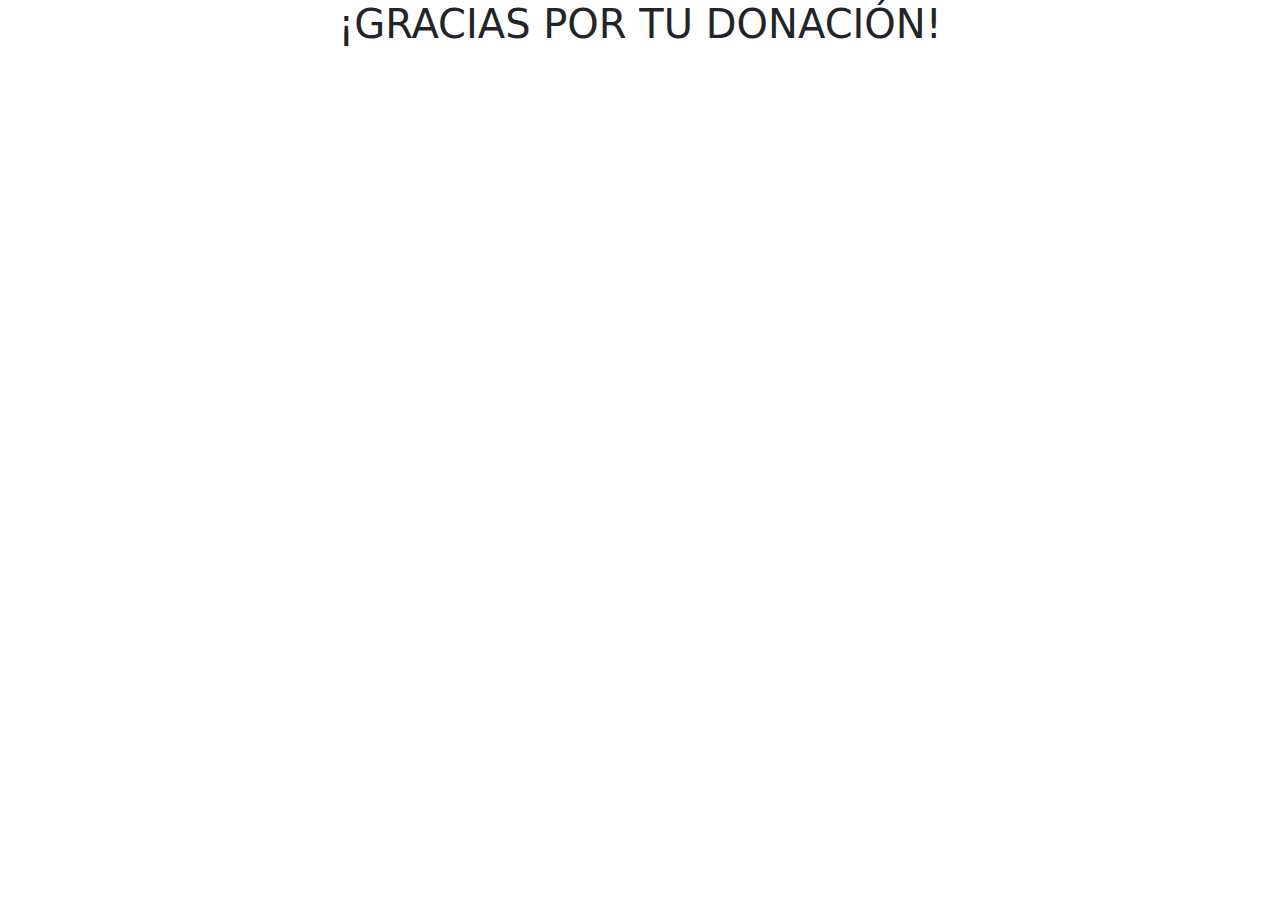
<file: index2.html>
<!DOCTYPE html>
<html lang="es">

<head>
    <meta charset="UTF-8">
    <meta name="viewport" content="width=device-width, initial-scale=1.0">
    <title>Gracias por donación</title>
    <script>
        // Función para redirigir después de 5 segundos
        function redirigir() {
            setTimeout(function () {
                window.location.href = "http://localhost/corporacionactuemos.com/"; // Reemplaza con la URL a la que deseas redirigir
            }, 1000000);
        }
    </script>

    <link href="https://cdn.jsdelivr.net/npm/bootstrap@5.3.3/dist/css/bootstrap.min.css" rel="stylesheet"
        integrity="sha384-QWTKZyjpPEjISv5WaRU9OFeRpok6YctnYmDr5pNlyT2bRjXh0JMhjY6hW+ALEwIH" crossorigin="anonymous">

</head>

<body onload="redirigir()">

    <div class="container">
        <div class="row">
            <div class="col-12 col-md-12">
                <h1 class="colorP text-center">¡GRACIAS POR TU DONACIÓN!</h1>
            </div>
        </div>
    </div>


</body>

</html>
</file>
